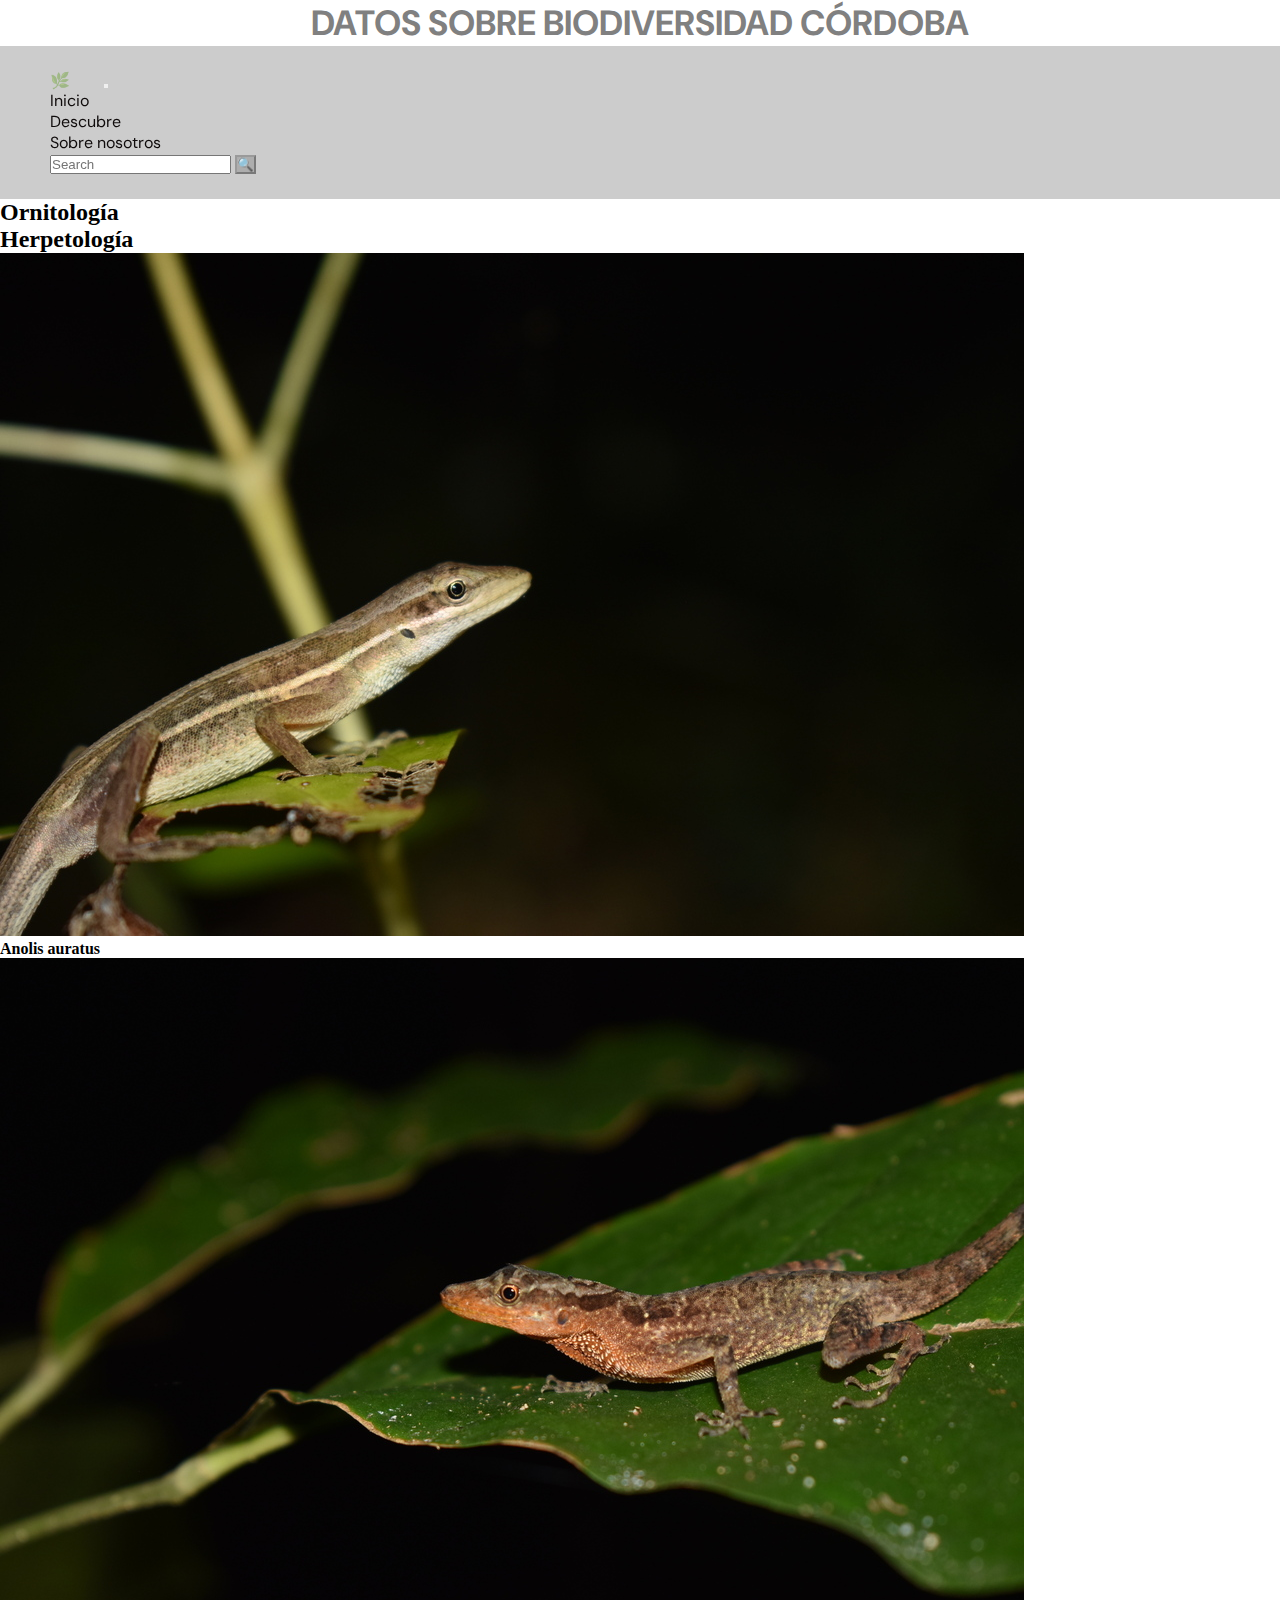
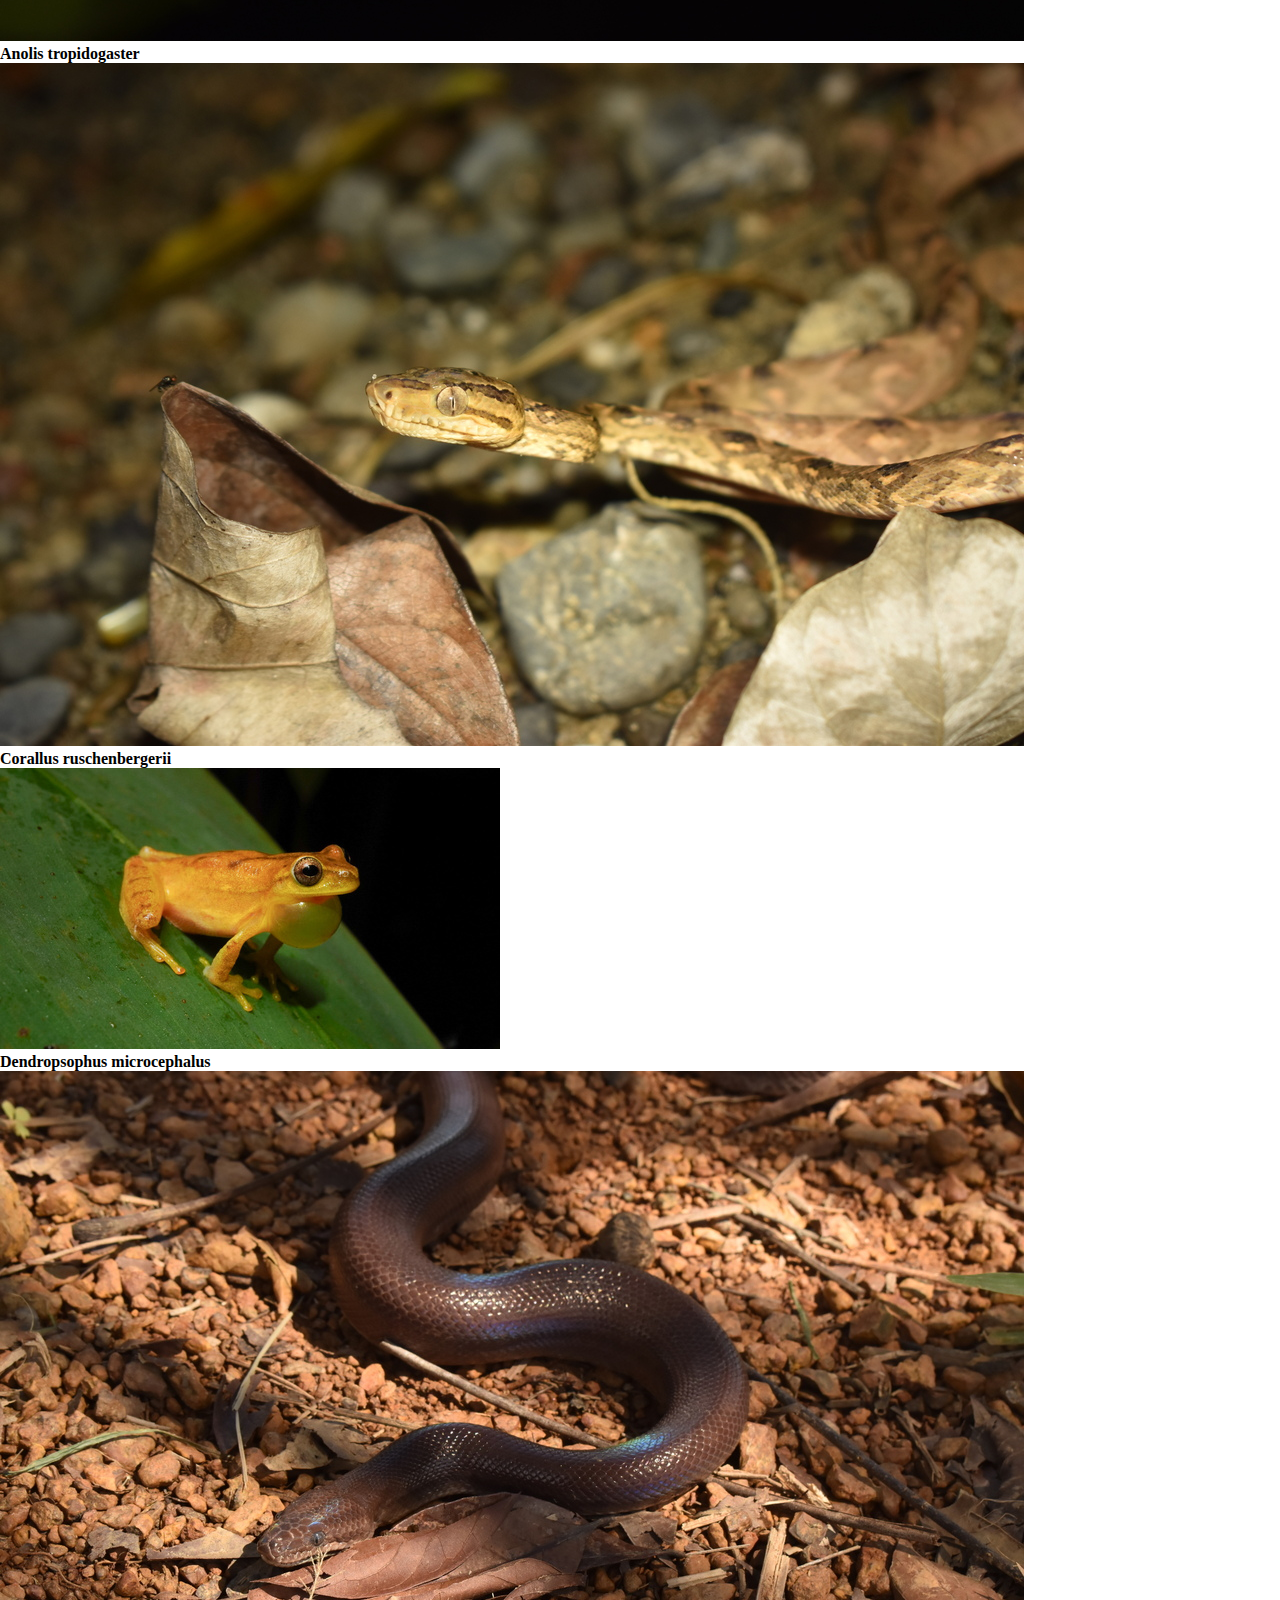
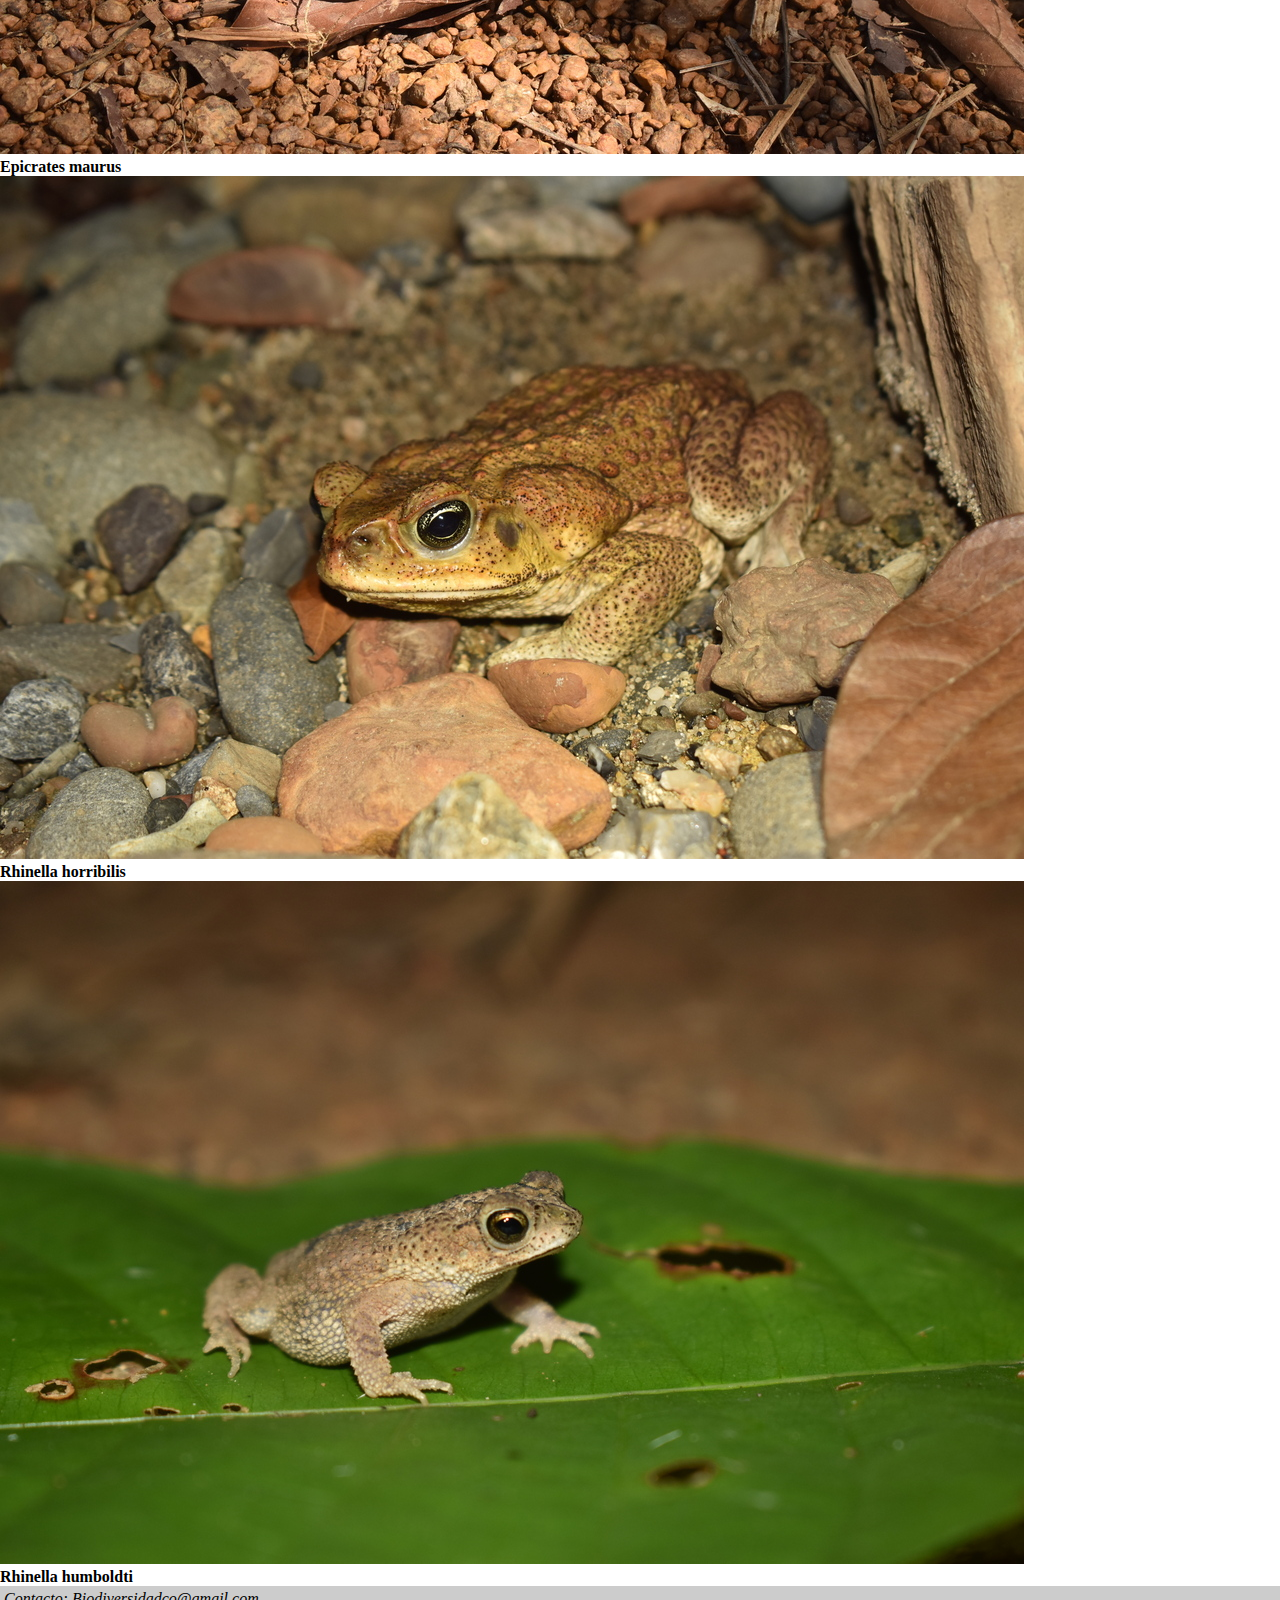
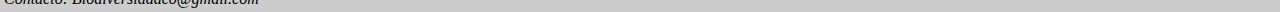
<file: pages/cordoba.html>
<!DOCTYPE html>
<html lang="en">
<head>
    <meta charset="UTF-8">
    <meta name="viewport" content="width=device-width, initial-scale=1.0">
    <title>Córdoba Biodiversidad</title>
    <link href="https://cdn.jsdelivr.net/npm/bootstrap@5.3.8/dist/css/bootstrap.min.css" rel="stylesheet"
        integrity="sha384-sRIl4kxILFvY47J16cr9ZwB07vP4J8+LH7qKQnuqkuIAvNWLzeN8tE5YBujZqJLB" crossorigin="anonymous">
    <link rel="stylesheet" href="../css/estilos.css">
</head>
<body>


    <header>
    <h1>Datos sobre biodiversidad Córdoba</h1>

    <!--- Barra de navegación -->

    <nav class="navbar navbar-expand-lg barra">
        <div class="container-fluid">
            <a class="navbar-brand  logo" href="#">🌿</a>
            <button class="navbar-toggler" type="button" data-bs-toggle="collapse"
                data-bs-target="#navbarSupportedContent" aria-controls="navbarSupportedContent" aria-expanded="false"
                aria-label="Toggle navigation"> 
                <span class="navbar-toggler-icon"></span>
            </button>
            <div class="collapse navbar-collapse menu" id="navbarSupportedContent">
                <ul class="navbar-nav me-auto mb-2 mb-lg-0">
                    <li class="nav-item">
                        <a class="nav-link active" aria-current="page" href="../index.html">Inicio</a>
                    </li>
                    <li class="nav-item">
                        <a class="nav-link" href="./descubre.html">Descubre</a>
                    </li>
                    <li class="nav-item">
                        <a class="nav-link" href="./sobrenosotros.html">Sobre nosotros</a>
                    </li>
                </ul>
                <form class="d-flex" role="search">
                    <input class="form-control me-2" type="search" placeholder="Search" aria-label="Search" />
                    <button class="botonbusqueda" type="submit">🔍</button>
                </form>
            </div>
        </div>
    </nav>

    </header>
    
    <main>
            <section class="ornitologia">
                <h2 class="titulodeseccioncordoba">Ornitología</h2>


            </section>
            
            <h2 class="titulodeseccioncordoba">Herpetología</h2>
            <section class="herpetologiamural">

            <div>
                <img src="../img/anolisauratus.jpg" alt="">
                <h4>Anolis auratus</h4>
            </div>

            <div>
                <img src="../img/anolistropidogaster.jpg" alt="">
                <h4>Anolis tropidogaster</h4>
            </div>

            <div>
                <img src="../img/corallusruschenbergerii.jpg" alt="">
                <h4>Corallus ruschenbergerii</h4>
            </div>

            <div>
                <img src="../img/dendropsophusmicro.jpg" alt="">
                <h4>Dendropsophus microcephalus</h4>
            </div>

            <div>
                <img src="../img/epicratesmaurus.jpg" alt="">
                <h4>Epicrates maurus</h4>
            </div>

            <div>
                <img src="../img/rhinellahorribilis.jpg" alt="">
                <h4>Rhinella horribilis</h4>
            </div>

            <div>
                <img src="../img/rhinellahumboldti.jpg" alt="">
                <h4>Rhinella humboldti</h4>
            </div>

            </section>

    </main>


    <footer class="piedepagina">

        <p><i>Contacto: Biodiversidadco@gmail.com</i></p>


    </footer>
    <script src="https://cdn.jsdelivr.net/npm/bootstrap@5.3.8/dist/js/bootstrap.bundle.min.js"
        integrity="sha384-FKyoEForCGlyvwx9Hj09JcYn3nv7wiPVlz7YYwJrWVcXK/BmnVDxM+D2scQbITxI"
        crossorigin="anonymous"></script>
</body>
</html>
</file>
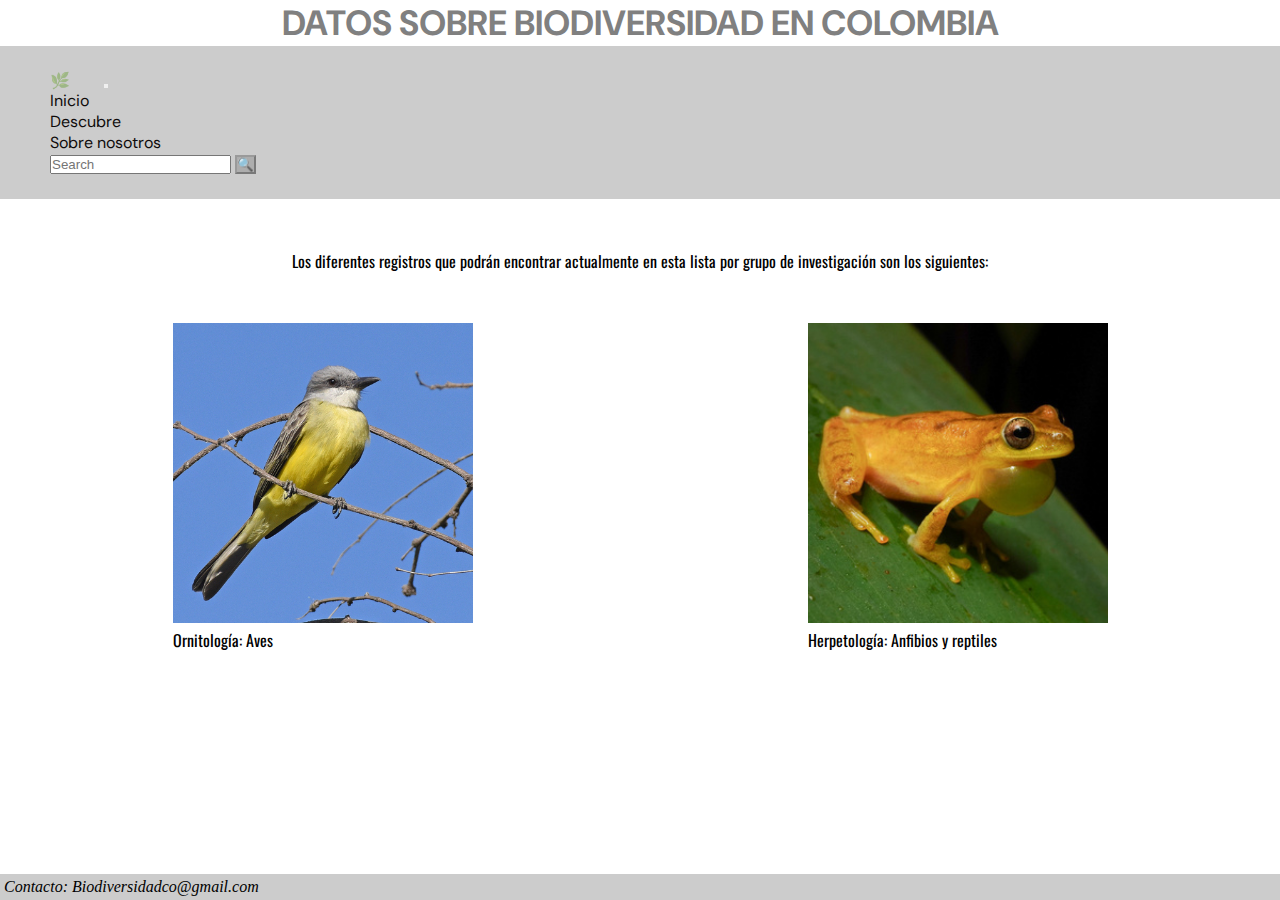
<file: pages/descubre.html>
<!DOCTYPE html>
<html lang="en">
<head>
    <meta charset="UTF-8">
    <meta name="viewport" content="width=device-width, initial-scale=1.0">
    <title>Descubre</title>
    <link href="https://cdn.jsdelivr.net/npm/bootstrap@5.3.8/dist/css/bootstrap.min.css" rel="stylesheet"
        integrity="sha384-sRIl4kxILFvY47J16cr9ZwB07vP4J8+LH7qKQnuqkuIAvNWLzeN8tE5YBujZqJLB" crossorigin="anonymous">
    <link rel="stylesheet" href="../css/estilos.css">
</head>
<body>
    <header>
    <h1>Datos sobre biodiversidad en Colombia</h1>

    <!--- Barra de navegación -->

    <nav class="navbar navbar-expand-lg barra">
        <div class="container-fluid">
            <a class="navbar-brand logo" href="#">🌿</a>
            <button class="navbar-toggler" type="button" data-bs-toggle="collapse"
                data-bs-target="#navbarSupportedContent" aria-controls="navbarSupportedContent" aria-expanded="false"
                aria-label="Toggle navigation"> 
                <span class="navbar-toggler-icon"></span>
            </button>
            <div class="collapse navbar-collapse menu" id="navbarSupportedContent">
                <ul class="navbar-nav me-auto mb-2 mb-lg-0">
                    <li class="nav-item">
                        <a class="nav-link active" aria-current="page" href="../index.html">Inicio</a>
                    </li>
                    <li class="nav-item">
                        <a class="nav-link" href="./descubre.html">Descubre</a>
                    </li>
                    <li class="nav-item">
                        <a class="nav-link" href="./sobrenosotros.html">Sobre nosotros</a>
                    </li>
                </ul>
                <form class="d-flex" role="search">
                    <input class="form-control me-2" type="search" placeholder="Search" aria-label="Search" />
                    <button class="botonbusqueda" type="submit">🔍</button>
                </form>
            </div>
        </div>
    </nav>

    </header>
    
    <main>

        <section class="infodescubre">
            <p>Los diferentes registros que podrán encontrar actualmente en esta lista por grupo de investigación son los siguientes:</p>
        </section>

        <div class="todalasecciondescubre">

            <section class="opciondescubre">
            <img src="../img/tyrannusmelan.jpg" alt="">
            <p>Ornitología: Aves</p>
            </section>

            <section class="opciondescubre">
            <img src="../img/dendropsophusmicro.jpg" alt="">
            <p>Herpetología: Anfibios y reptiles</p>
            </section>

        </div>

    </main>

    <footer class="piedepagina">

        <p><i>Contacto: Biodiversidadco@gmail.com</i></p>


    </footer>
    <script src="https://cdn.jsdelivr.net/npm/bootstrap@5.3.8/dist/js/bootstrap.bundle.min.js"
        integrity="sha384-FKyoEForCGlyvwx9Hj09JcYn3nv7wiPVlz7YYwJrWVcXK/BmnVDxM+D2scQbITxI"
        crossorigin="anonymous"></script>


</body>
</html>
</file>
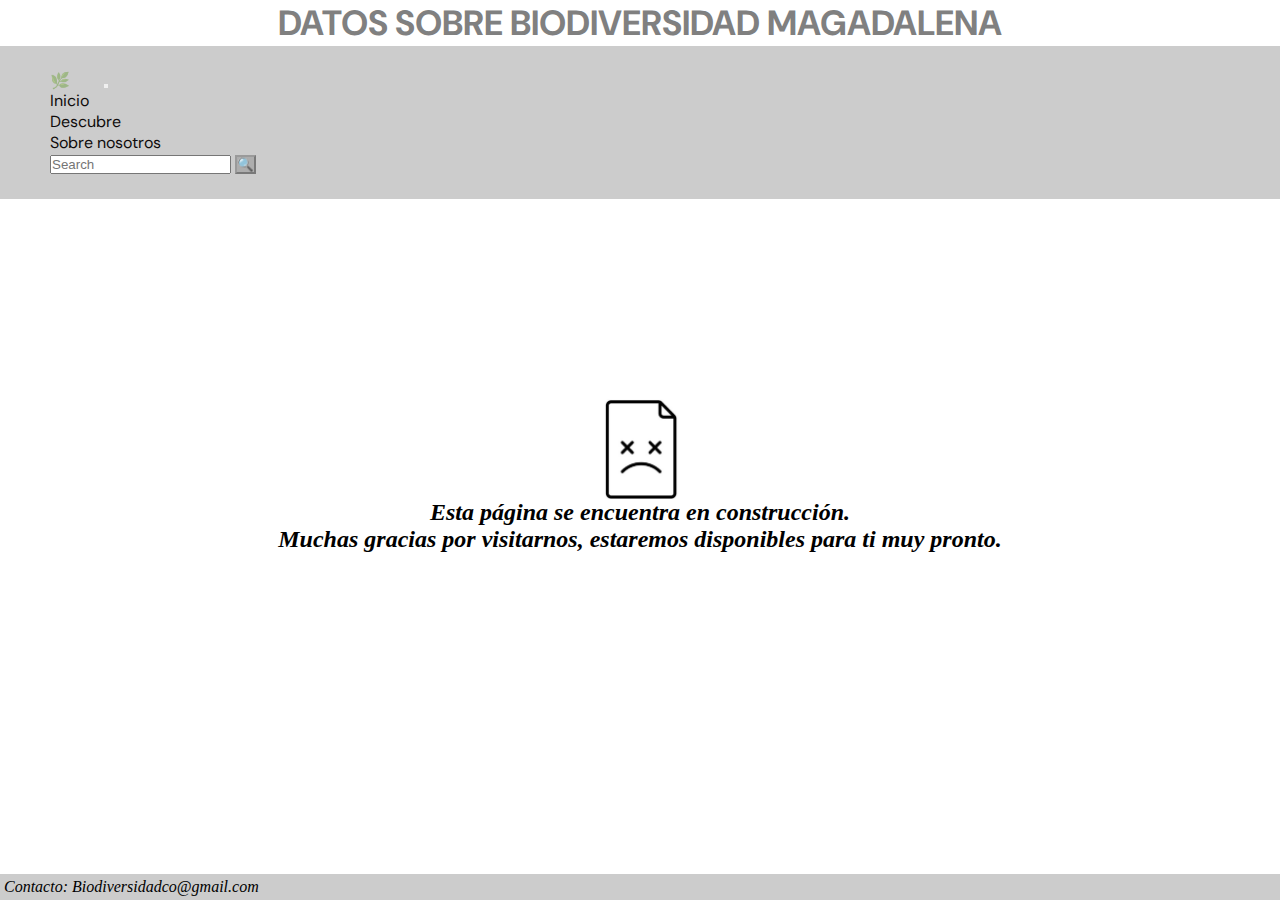
<file: pages/magdalena.html>
<!DOCTYPE html>
<html lang="en">
<head>
    <meta charset="UTF-8">
    <meta name="viewport" content="width=device-width, initial-scale=1.0">
    <title>Magdalena Biodiversidad</title>
    <link href="https://cdn.jsdelivr.net/npm/bootstrap@5.3.8/dist/css/bootstrap.min.css" rel="stylesheet"
        integrity="sha384-sRIl4kxILFvY47J16cr9ZwB07vP4J8+LH7qKQnuqkuIAvNWLzeN8tE5YBujZqJLB" crossorigin="anonymous">
    <link rel="stylesheet" href="../css/estilos.css">
</head>
<body>
    <header>
    <h1>Datos sobre biodiversidad Magadalena</h1>

    <!--- Barra de navegación -->

    <nav class="navbar navbar-expand-lg barra">
        <div class="container-fluid">
            <a class="navbar-brand logo" href="#">🌿</a>
            <button class="navbar-toggler" type="button" data-bs-toggle="collapse"
                data-bs-target="#navbarSupportedContent" aria-controls="navbarSupportedContent" aria-expanded="false"
                aria-label="Toggle navigation"> 
                <span class="navbar-toggler-icon"></span>
            </button>
            <div class="collapse navbar-collapse menu" id="navbarSupportedContent">
                <ul class="navbar-nav me-auto mb-2 mb-lg-0">
                    <li class="nav-item">
                        <a class="nav-link active" aria-current="page" href="../index.html">Inicio</a>
                    </li>
                    <li class="nav-item">
                        <a class="nav-link" href="./descubre.html">Descubre</a>
                    </li>
                    <li class="nav-item">
                        <a class="nav-link" href="./sobrenosotros.html">Sobre nosotros</a>
                    </li>
                </ul>
                <form class="d-flex" role="search">
                    <input class="form-control me-2" type="search" placeholder="Search" aria-label="Search" />
                    <button class="botonbusqueda" type="submit">🔍</button>
                </form>
            </div>
        </div>
    </nav>

    </header>
    
    <main>

        <!----Comentario temporal --->

        <img class="imagentemporal" src="../img/sistemaenmantenimiento.jpg" alt="Dibujo para dar a entender página no disponible">

        <h2 class="mensajetemporal"> Esta página se encuentra en construcción. <br>
        Muchas gracias por visitarnos, estaremos disponibles para ti muy pronto. 
        </h2>

        

    </main>
    
    <footer class="piedepagina">

        <p><i>Contacto: Biodiversidadco@gmail.com</i></p>


    </footer>
    <script src="https://cdn.jsdelivr.net/npm/bootstrap@5.3.8/dist/js/bootstrap.bundle.min.js"
        integrity="sha384-FKyoEForCGlyvwx9Hj09JcYn3nv7wiPVlz7YYwJrWVcXK/BmnVDxM+D2scQbITxI"
        crossorigin="anonymous"></script>
</body>

</html>
</file>
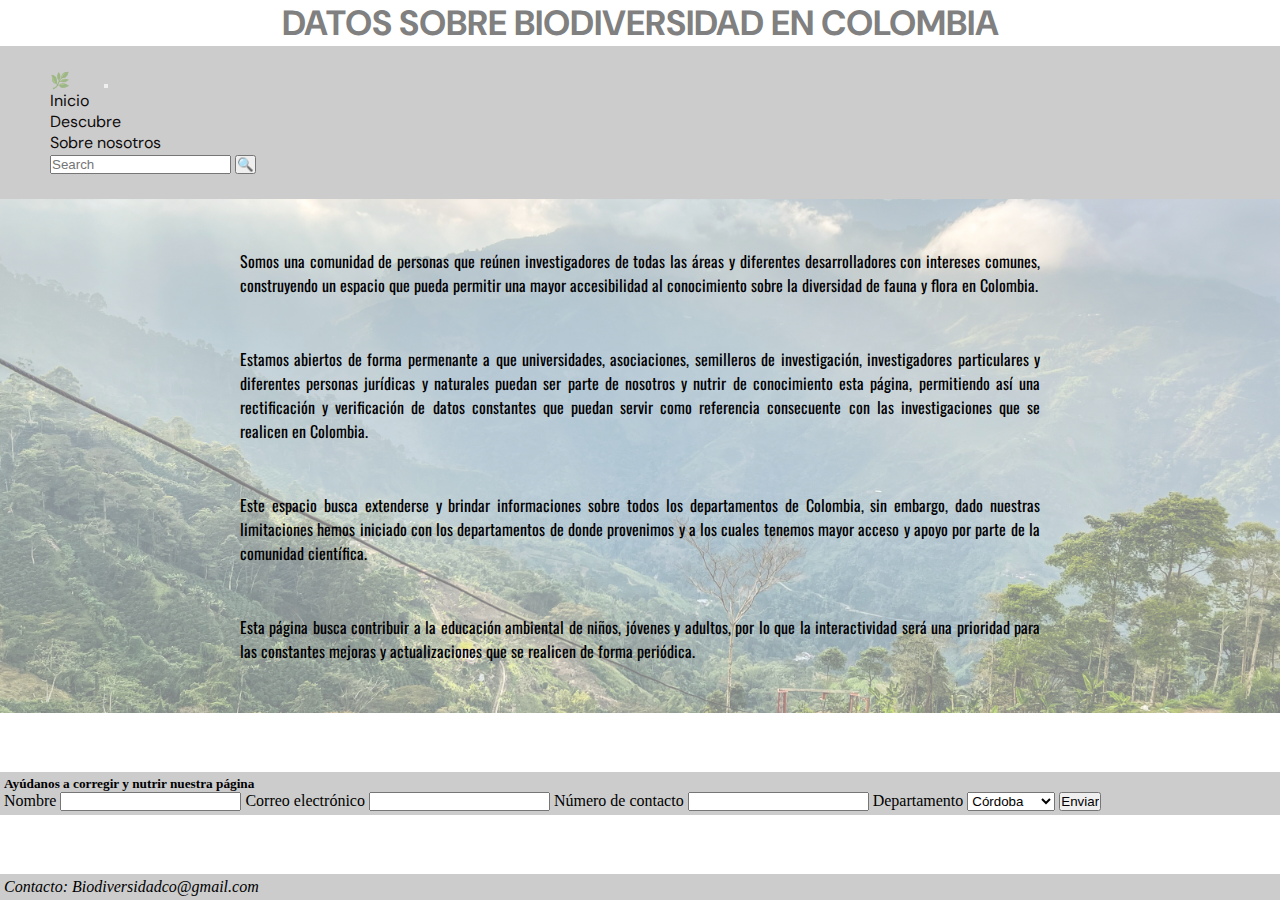
<file: pages/sobrenosotros.html>
<!DOCTYPE html>
<html lang="en">

<head>
    <meta charset="UTF-8">
    <meta name="viewport" content="width=device-width, initial-scale=1.0">
    <title>sobrenosotros</title>
    <link href="https://cdn.jsdelivr.net/npm/bootstrap@5.3.8/dist/css/bootstrap.min.css" rel="stylesheet"
        integrity="sha384-sRIl4kxILFvY47J16cr9ZwB07vP4J8+LH7qKQnuqkuIAvNWLzeN8tE5YBujZqJLB" crossorigin="anonymous">
    <link rel="stylesheet" href="../css/estilos.css">
</head>

<body>
    <header>
        <h1>Datos sobre biodiversidad en Colombia</h1>

        <!--- Barra de navegación -->

        <nav class="navbar navbar-expand-lg barra">
            <div class="container-fluid">
                <a class="navbar-brand logo" href="#">🌿</a>
                <button class="navbar-toggler" type="button" data-bs-toggle="collapse"
                    data-bs-target="#navbarSupportedContent" aria-controls="navbarSupportedContent"
                    aria-expanded="false" aria-label="Toggle navigation">
                    <span class="navbar-toggler-icon"></span>
                </button>
                <div class="collapse navbar-collapse menu" id="navbarSupportedContent">
                    <ul class="navbar-nav me-auto mb-2 mb-lg-0">
                        <li class="nav-item">
                            <a class="nav-link active" aria-current="page" href="../index.html">Inicio</a>
                        </li>
                        <li class="nav-item">
                            <a class="nav-link" href="./descubre.html">Descubre</a>
                        </li>
                        <li class="nav-item">
                            <a class="nav-link" href="./sobrenosotros.html">Sobre nosotros</a>
                        </li>
                    </ul>
                    <form class="d-flex" role="search">
                        <input class="form-control me-2" type="search" placeholder="Search" aria-label="Search" />
                        <button type="submit">🔍</button>
                    </form>
                </div>
            </div>
        </nav>

    </header>

    <main class="seccionunica">

        <p class="sobre-nosotros"> Somos una comunidad de personas que reúnen investigadores de todas las áreas y
            diferentes desarrolladores con intereses comunes, construyendo un espacio que pueda permitir una mayor
            accesibilidad al conocimiento sobre la diversidad de fauna y flora en Colombia.</p>
        <p class="sobre-nosotros"> Estamos abiertos de forma permenante a que universidades, asociaciones, semilleros de
            investigación, investigadores particulares y diferentes personas jurídicas y naturales puedan ser parte de
            nosotros y nutrir de conocimiento esta página, permitiendo así una rectificación y verificación de datos
            constantes que puedan servir como referencia consecuente con las investigaciones que se realicen en
            Colombia. </p>
        <p class="sobre-nosotros">Este espacio busca extenderse y brindar informaciones sobre todos los departamentos de
            Colombia, sin embargo, dado nuestras limitaciones hemos iniciado con los departamentos de donde provenimos y
            a los cuales tenemos mayor acceso y apoyo por parte de la comunidad científica.</p>
        <p class="sobre-nosotros">Esta página busca contribuir a la educación ambiental de niños, jóvenes y adultos, por
            lo que la interactividad será una prioridad para las constantes mejoras y actualizaciones que se realicen de
            forma periódica.</p>


    </main>
    <form action="" class="piedepagina">
        <h5>Ayúdanos a corregir y nutrir nuestra página</h5>
        <label for="name">Nombre</label>
        <input type="text" name="name" id="name">

        <label for="email">Correo electrónico</label>
        <input type="email" name="email" id="email">

        <label for="contactnumber">Número de contacto</label>
        <input type="number" name="contactnumber" id="contactnumber">

        <label for="departament">Departamento</label>
        <select name="departament" id="departament">
            <option value="cordoba">Córdoba</option>
            <option value="sucre">Sucre</option>
            <option value="magdalena">Magdalena</option>
            <option value="others">Otros</option>
        </select>

        <input type="submit" value="Enviar">

    </form>

    <footer class="piedepagina">

        <p><i>Contacto: Biodiversidadco@gmail.com</i></p>


    </footer>

    <script src="https://cdn.jsdelivr.net/npm/bootstrap@5.3.8/dist/js/bootstrap.bundle.min.js"
        integrity="sha384-FKyoEForCGlyvwx9Hj09JcYn3nv7wiPVlz7YYwJrWVcXK/BmnVDxM+D2scQbITxI"
        crossorigin="anonymous"></script>
</body>

</html>
</file>
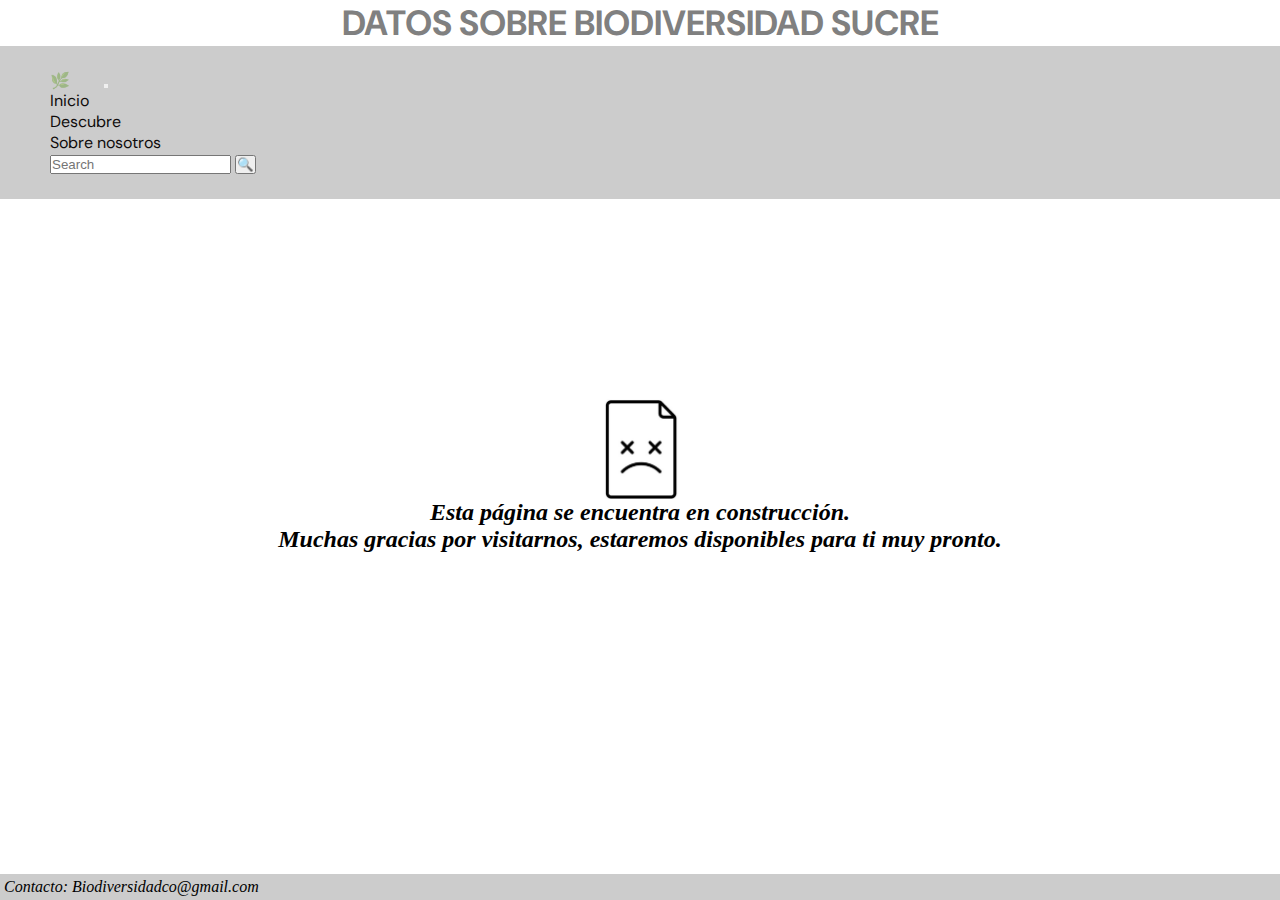
<file: pages/sucre.html>
<!DOCTYPE html>
<html lang="en">
<head>
    <meta charset="UTF-8">
    <meta name="viewport" content="width=device-width, initial-scale=1.0">
    <title>Document</title>
    <link href="https://cdn.jsdelivr.net/npm/bootstrap@5.3.8/dist/css/bootstrap.min.css" rel="stylesheet"
        integrity="sha384-sRIl4kxILFvY47J16cr9ZwB07vP4J8+LH7qKQnuqkuIAvNWLzeN8tE5YBujZqJLB" crossorigin="anonymous">
    <link rel="stylesheet" href="../css/estilos.css">
</head>
<body>
    <header>
    <h1>Datos sobre biodiversidad Sucre</h1>

    <!--- Barra de navegación -->
    
    <nav class="navbar navbar-expand-lg barra">
        <div class="container-fluid">
            <a class="navbar-brand logo" href="#">🌿</a>
            <button class="navbar-toggler" type="button" data-bs-toggle="collapse"
                data-bs-target="#navbarSupportedContent" aria-controls="navbarSupportedContent" aria-expanded="false"
                aria-label="Toggle navigation"> 
                <span class="navbar-toggler-icon"></span>
            </button>
            <div class="collapse navbar-collapse menu" id="navbarSupportedContent">
                <ul class="navbar-nav me-auto mb-2 mb-lg-0">
                    <li class="nav-item">
                        <a class="nav-link active" aria-current="page" href="../index.html">Inicio</a>
                    </li>
                    <li class="nav-item">
                        <a class="nav-link" href="./descubre.html">Descubre</a>
                    </li>
                    <li class="nav-item">
                        <a class="nav-link" href="./sobrenosotros.html">Sobre nosotros</a>
                    </li>
                </ul>
                <form class="d-flex" role="search">
                    <input class="form-control me-2" type="search" placeholder="Search" aria-label="Search" />
                    <button type="submit">🔍</button>
                </form>
            </div>
        </div>
    </nav>

    </header>
    
    <main>

        <!----Comentario temporal --->
        
        <img class="imagentemporal" src="../img/sistemaenmantenimiento.jpg" alt="Dibujo para dar a entender página no disponible">


        <h2 class="mensajetemporal"> Esta página se encuentra en construcción. <br>
        Muchas gracias por visitarnos, estaremos disponibles para ti muy pronto. 
        </h2>

    </main>

    <footer class="piedepagina">

        <p><i>Contacto: Biodiversidadco@gmail.com</i></p>


    </footer>

    <script src="https://cdn.jsdelivr.net/npm/bootstrap@5.3.8/dist/js/bootstrap.bundle.min.js"
        integrity="sha384-FKyoEForCGlyvwx9Hj09JcYn3nv7wiPVlz7YYwJrWVcXK/BmnVDxM+D2scQbITxI"
        crossorigin="anonymous"></script>
</body>
</html>
</file>
<file: css/estilos.css>
/** FUENTES **/

@import url('https://fonts.googleapis.com/css2?family=Oswald:wght@200..700&display=swap');
@import url('https://fonts.googleapis.com/css2?family=DM+Sans:ital,opsz,wght@0,9..40,100..1000;1,9..40,100..1000&family=Kode+Mono:wght@700&family=Oswald:wght@200..700&family=Tangerine:wght@400;700&display=swap');

/** Reset CSS **/

* {
    margin: 0;
    padding: 0;
    box-sizing: border-box;
}

a {
    text-decoration: none;
    color: inherit;
}

body {
    height: auto;
    overflow-x: hidden;
    overflow-y: auto;
    min-height: 100vh;
    display: flex;
    flex-direction: column;
}



/** Automatizaciones **/
:root {
    --color-primario: #80808066
}


/*!----- Primera sección: INICIO COMPONENTES PRINCIPALES ------*/

h1 {
    color: gray;
    text-align: center;
    font-size: 35px;
    text-transform: uppercase;
    font-family: "DM Sans", sans-serif;
    font-optical-sizing: auto;
    font-weight: weight;
    font-style: normal;
}


/*?-------- Sección 1.2: BARRA DE INICIO ------*/

nav ul {
    list-style: none;
}

.barra {
    position: sticky !important;
    top: 0 !important;
    background-color: #80808066;
    padding: 25px 50px;
    font-weight: medium;
    color: #80808066;
    z-index: 1050 !important;
}

.menu {
    font-family: "DM Sans", sans-serif;
    font-optical-sizing: auto;
    font-weight: weight;
    font-style: normal;
}

.botonbusqueda {
    background-color: #80808066;
    border-color: #80808066;
}


.imagen-principal {
    text-align: center;
    background-color: azure;
    width: auto;
    height: 500px;
    background-image: url(../img/frailejones.jpg);
    background-position: center;
    background-repeat: no-repeat;
    background-size: cover;
    background-attachment: fixed;
    font-family: "DM Sans", sans-serif;
    font-optical-sizing: auto;
    font-weight: weight;
    font-style: normal;
}



/**----- Animaciones e interacciones  -----*/

.menu a {
    text-decoration: none;
    transition: transform 0.3s linear;
    color: #0F0B0B;
}

.menu li:hover {
    transform: scale(1.1);

}

.logo {
    display: inline-block;
    justify-content: space-around;
    width: 50px;
    animation: crecer 10s infinite linear;

}

@keyframes crecer {

    0%,
    100% {
        transform: scale(1);
    }

    50% {
        transform: scale(2.1);
    }

}

.departamentoesp:hover {
    transform: scale(1.1);
    box-shadow: 1px 1px 20px rgba(0, 0, 0, 0.2);
}


/*! ----- Segunda sección: DEPARTAMENTOS ------ */


.departamentos {
    display: flex;
    justify-content: center;
    text-align: center;
    gap: 100px;
    margin: 20px;
    font-family: "Oswald", sans-serif;
    font-optical-sizing: 30px;
    font-weight: weight;
    font-style: normal;
}


.departamentos img {
    width: 200px;
    height: 150px;
    border-radius: 10px;
}

.departamentoesp {
    border-style: solid;
    border-color: #0F0B0B;
    background-color: #fff;
    padding: 10px 20px;
    border-radius: 15px;
}



/*! ------- Tercera sección: PIE DE PAGINA ----- */


.piedepagina {
    background-color: #80808066;
    margin-top: auto;
    padding: 4px;
}


/*!----- Sección: SOBRE NOSOTROS ----*/

.seccionunica {
    background-image: linear-gradient(rgba(255, 255, 255, 0.5)), url(../img/colombiamagiga.jpg);
    background-position: center;
    background-repeat: no-repeat;
    background-size: cover;
}


.sobre-nosotros {
    display: flex;
    margin-bottom: 5px;
    text-align: justify;
    width: 800px;
    margin: 50px auto;
    font-family: "Oswald", sans-serif;
    font-optical-sizing: auto;
    font-weight: weight;
    font-style: normal;
}


/*?---- Sección: DESCUBRE ----*/

.infodescubre {
    text-align: center;
    margin: 50px;
    font-family: "Oswald", sans-serif;
    font-optical-sizing: auto;
    font-weight: weight;
    font-style: normal;
}

.todalasecciondescubre {
    display: flex;
    justify-content: space-around;
    gap: 10px;
    margin: 10px;
    font-family: "Oswald", sans-serif;
    font-optical-sizing: auto;
    font-weight: weight;
    font-style: normal;
}

.todalasecciondescubre img {
    width: 300px;
    height: 300px;
    object-fit: cover;
}

/**---------- Sección CÓRDOBA -------**/

.titulodeseccion {
    text-align: center;
    border-style: solid;
    border-color: #0F0B0B;
    background-color: #80808066;
    margin: 20px;
    font-family: "Oswald", sans-serif;
    font-optical-sizing: auto;
    font-weight: weight;
    font-style: normal;
}

.muralescordoba {
    display: grid;
    grid-template-columns: repeat(3, 1fr);
    align-items: center;
    text-align: center;
    gap: 20px;
    padding: 10px;
    background-image: url(../img/mapaparabackgroundcordobajpeg.jpg);
    background-size: cover;
    background-repeat: no-repeat;
}

.muralescordoba img {
    width: 200px;
    height: 200px;
    object-fit: cover;
}

.muralescordoba h4 {
    font-family: "Oswald", sans-serif;
    font-optical-sizing: auto;
    font-weight: weight;
    font-style: normal;
}


/**----------Sección: SUCRE -------**/

.muralessucre {
    display: grid;
    grid-template-columns: repeat(3, 1fr);
    align-items: center;
    text-align: center;
    gap: 20px;
    padding: 10px;
    background-image: url(../img/mapasucre.jpg);
    background-size: cover;
    background-repeat: no-repeat;
}

.muralessucre img {
    width: 200px;
    height: 200px;
    object-fit: cover;
}


.muralessucre h4 {
    font-family: "Oswald", sans-serif;
    font-optical-sizing: auto;
    font-weight: weight;
    font-style: normal;
}

/*? ------- Sección: MAGDALENA -----*/

.muralesmagdalena {
    display: grid;
    grid-template-columns: repeat(3, 1fr);
    align-items: center;
    text-align: center;
    gap: 20px;
    padding: 10px;
    background-image: url(../img/mapamagdalena.jpg);
    background-size: cover;
    background-repeat: no-repeat;
}

.muralesmagdalena img {
    width: 200px;
    height: 200px;
    object-fit: cover;
}


.muralesmagdalena h4 {
    font-family: "Oswald", sans-serif;
    font-optical-sizing: auto;
    font-weight: weight;
    font-style: normal;
}

/**----- Sección para estilizar mensajes temporales -----*/

.imagentemporal {
    display: block;
    margin: 200px auto 0 auto;
    block-size: 100px;
}

.mensajetemporal {
    text-align: center;
    font-style: oblique;
}


/*!----- SECCIÓN PARA RESPONSIVE ---*/

@media screen and (max-width: 933px) {
    .barra {
        padding: 10px 5px;
    }

    .departamentos {
        flex-wrap: wrap;
    }

    .imagen-principal {
        background-position: center;
        background-repeat: no-repeat;
        background-size: cover;
        background-attachment: local;
    }

    h1 {
        font-size: 25px;
    }

    .muralescordoba {
        display: grid;
        grid-template-columns: repeat(2, 1fr);
        gap: 20px;
        padding: 10px;
    }

    .muralessucre {
        display: grid;
        grid-template-columns: repeat(2, 1fr);
        gap: 20px;
        padding: 10px;
    }

    .muralesmagdalena {
        display: grid;
        grid-template-columns: repeat(2, 1fr);
        gap: 20px;
        padding: 10px;
    }

    .todalasecciondescubre{
        flex-wrap: wrap;
    }

}

@media screen and (max-width: 566px) {
    .barra {
        padding: 10px 5px;
    }

    .departamentos {
        flex-wrap: wrap;
    }

    .imagen-principal {
        background-position: center;
        background-repeat: no-repeat;
        background-size: cover;
        background-attachment: local;
    }

    h1 {
        font-size: 15px;
    }

    .muralescordoba {
        display: grid;
        grid-template-columns: repeat(2, 1fr);
        gap: 20px;
        padding: 10px;
    }

    .muralessucre {
        display: grid;
        grid-template-columns: repeat(2, 1fr);
        gap: 20px;
        padding: 10px;
    }

    .muralesmagdalena {
        display: grid;
        grid-template-columns: repeat(2, 1fr);
        gap: 20px;
        padding: 10px;
    }

    .todalasecciondescubre{
        flex-wrap: wrap;
    }

}

@media screen and (max-width: 517px) {
    .barra {
        padding: 10px 5px;
    }

    .departamentos {
        flex-wrap: wrap;
    }

    .imagen-principal {
        background-position: center;
        background-repeat: no-repeat;
        background-size: cover;
        background-attachment: local;
    }

    h1 {
        font-size: 15px;
    }

    .muralescordoba {
        display: grid;
        grid-template-columns: repeat(1, 1fr);
        gap: 20px;
        padding: 10px;
    }

    .muralessucre {
        display: grid;
        grid-template-columns: repeat(1, 1fr);
        gap: 20px;
        padding: 10px;
    }

    .muralesmagdalena {
        display: grid;
        grid-template-columns: repeat(1, 1fr);
        gap: 20px;
        padding: 10px;
    }

    .todalasecciondescubre{
        flex-wrap: wrap;
    }

}
</file>
